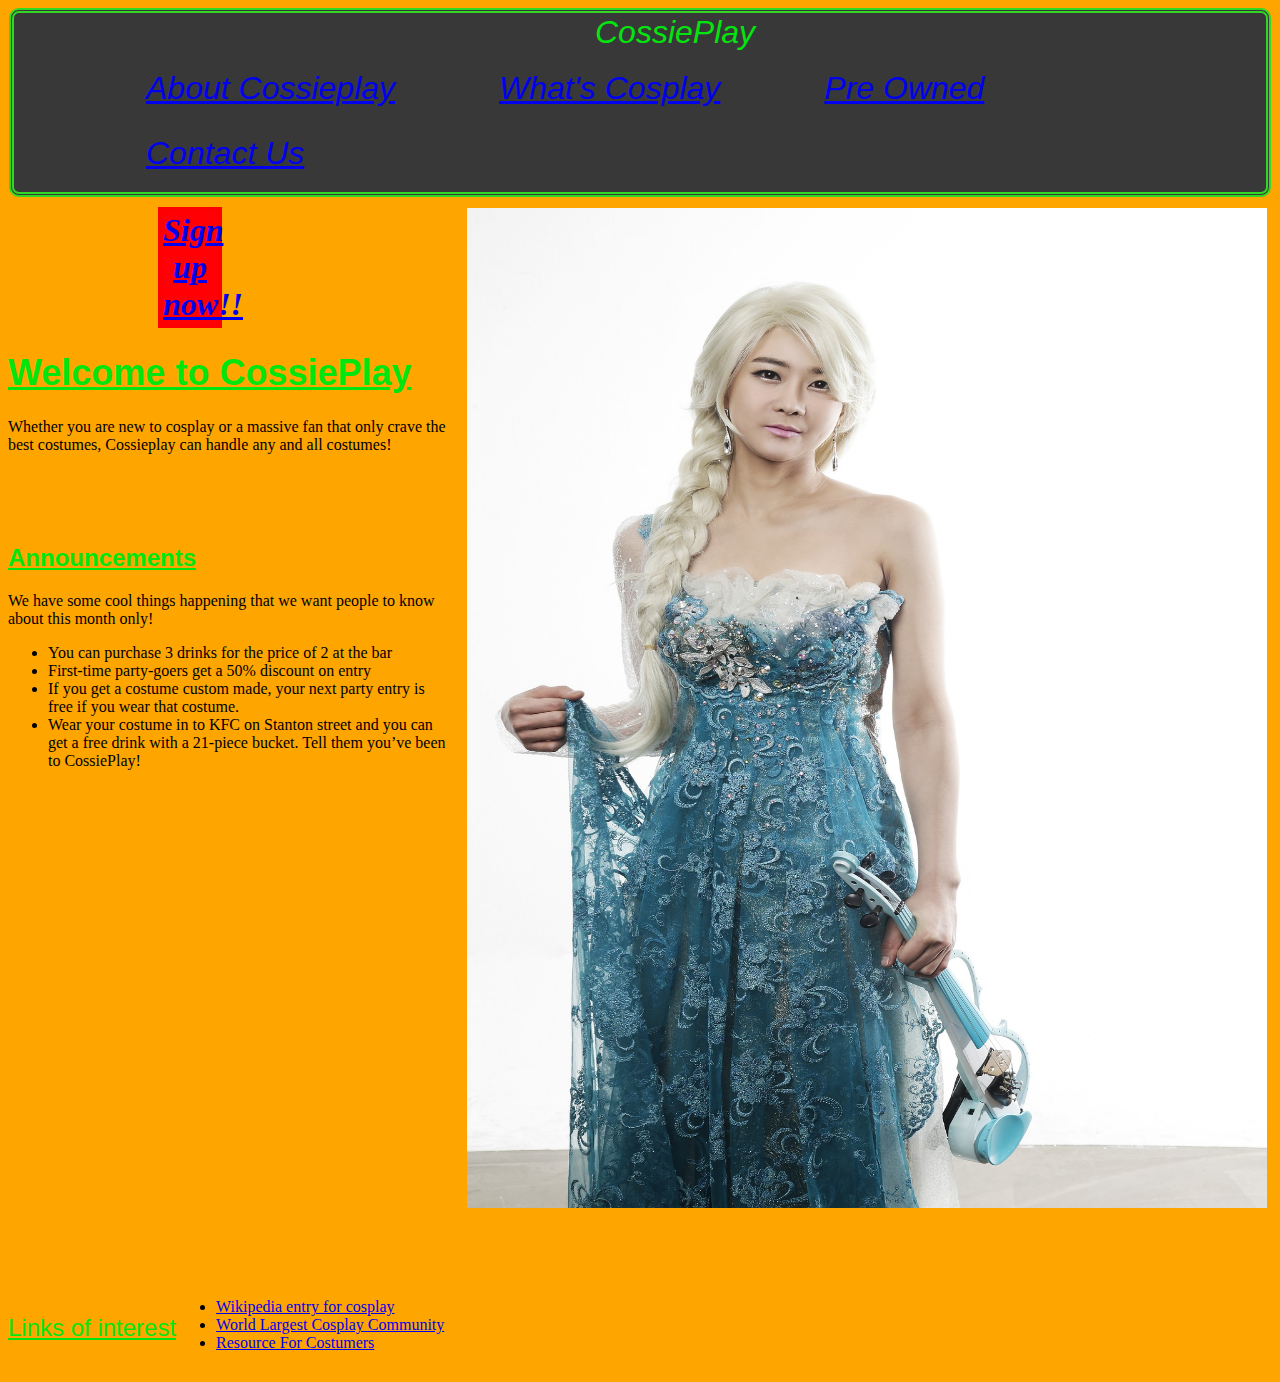
<file: cossieplay website/index.html>
<!doctype html>
<html>
<head>
<meta charset="utf-8">
<title>CossiePlay</title>
<link href="mainstyles.css" rel="stylesheet" type="text/css">
</head>


<header>
CossiePlay
<div id="nav">
   <ul>
      <li><a href="about-cossieplay.html">About Cossieplay</a></li>
      <li><a href="whats-cosplay.html">What's Cosplay</a></li>
      <li><a href="second-hand-custumes.html">Pre Owned</a></li>
      <li><a href="contact-us.html">Contact Us</a></li>

   </ul>
  </div>
</header>

<body>

<img src="images/winter-kingdom-798279_1920.jpg" alt="" width="800" height="1000" class="imgright"/>
<div class="call"><a href="contact-us.html">Sign up now!!</a></div>

<div class="h1"><h1>Welcome to CossiePlay</h1></div>

<p> Whether you are new to cosplay or a massive fan that only crave the best costumes, Cossieplay can handle any and all costumes!</p>
<br>
<br>
<br>
<div class="h7"><h2 class="h2"> Announcements</h2></div>

<div class="p"><p>We have some cool things happening that we want people to know about this month only!</p>
<div id="list">
	<ul>
		<li>You can purchase 3 drinks for the price of 2 at the bar</li>
		<li>First-time party-goers get a 50% discount on entry</li>
		<li>If you get a costume custom made, your next party entry is free if you wear that costume.</li>
		<li>Wear your costume in to KFC on Stanton street and you can get a free drink with a 21-piece bucket. Tell them you’ve been to CossiePlay!</li>
    </ul>
</div>
</div>
<footer> 
<div id="footer"><h4 class="h7">Links of interest</h4>
				<ul>
               	  <li> <a href="https://en.wikipedia.org/wiki/Cosplay">Wikipedia entry for cosplay</a></li>
                    <li><a href="http://www.cosplay.com">World Largest Cosplay Community</a></li>
                    <li> <a href="cosplaytutorial.com/index.php">Resource For Costumers</a>
               </ul>
             </div>
         </footer>
</body>



</html>
</file>
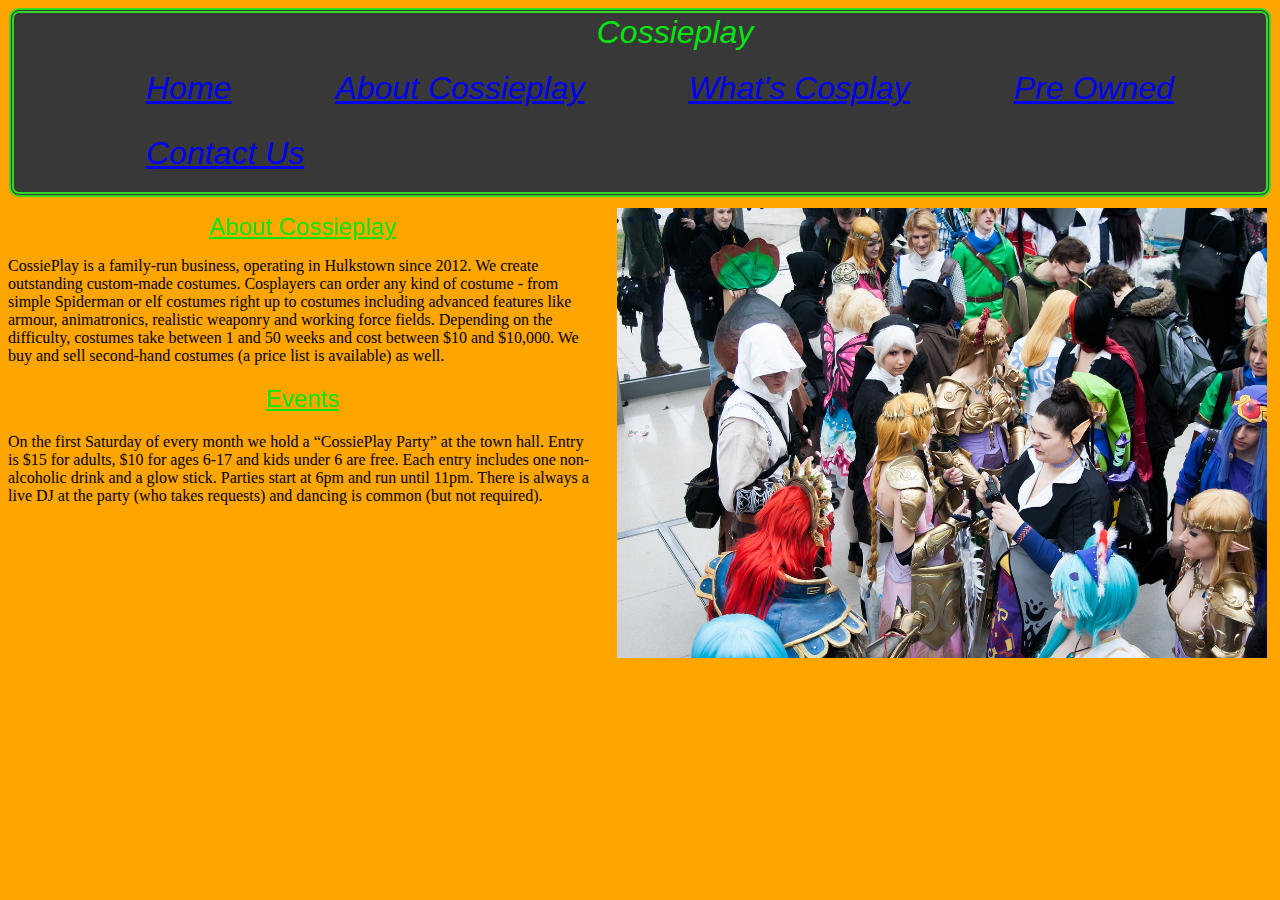
<file: cossieplay website/about-cossieplay.html>
<!doctype html>
<html>
<head>
<meta charset="utf-8">
<title>about cossieplay</title>
<link href="mainstyles.css" rel="stylesheet" type="text/css">
</head>
<header><strong>Cossieplay</strong>
 <div id="nav">
 <ul>
  <li> <a href="index.html"><div>Home</div></a></li>
  <li><a href="about-cossieplay.html"><div>About Cossieplay</div></a></li>
  <li><a href="whats-cosplay.html"><div>What's Cosplay</div></a></li>
  <li><a href="second-hand-custumes.html"><div>Pre Owned</div></a></li>
  <li><a href="contact-us.html"><div>Contact Us</div></a></li>
 </ul>
 </div>
</header>
<body>
<img src="images/book-fair-678264_1280.jpg" alt="" width="650" height="450" class="imgright"/>
<h1 class="h7">About Cossieplay</h1>

<p>
CossiePlay is a family-run business, operating in Hulkstown since 2012. We create outstanding custom-made costumes. Cosplayers can order any kind of costume - from simple Spiderman or elf costumes right up to costumes including advanced features like armour, animatronics, realistic weaponry and working force fields. Depending on the difficulty, costumes take between 1 and 50 weeks and cost between $10 and $10,000.
We buy and sell second-hand costumes (a price list is available) as well.</p>

<h2 class="h7"> Events </h2>
<p>On the first Saturday of every month we hold a “CossiePlay Party” at the town hall. Entry is $15 for adults, $10 for ages 6-17 and kids under 6 are free. Each entry includes one non-alcoholic drink and a glow stick. Parties start at 6pm and run until 11pm. There is always a live DJ at the party (who takes requests) and dancing is common (but not required).
</p>
</body>
</html>
</file>
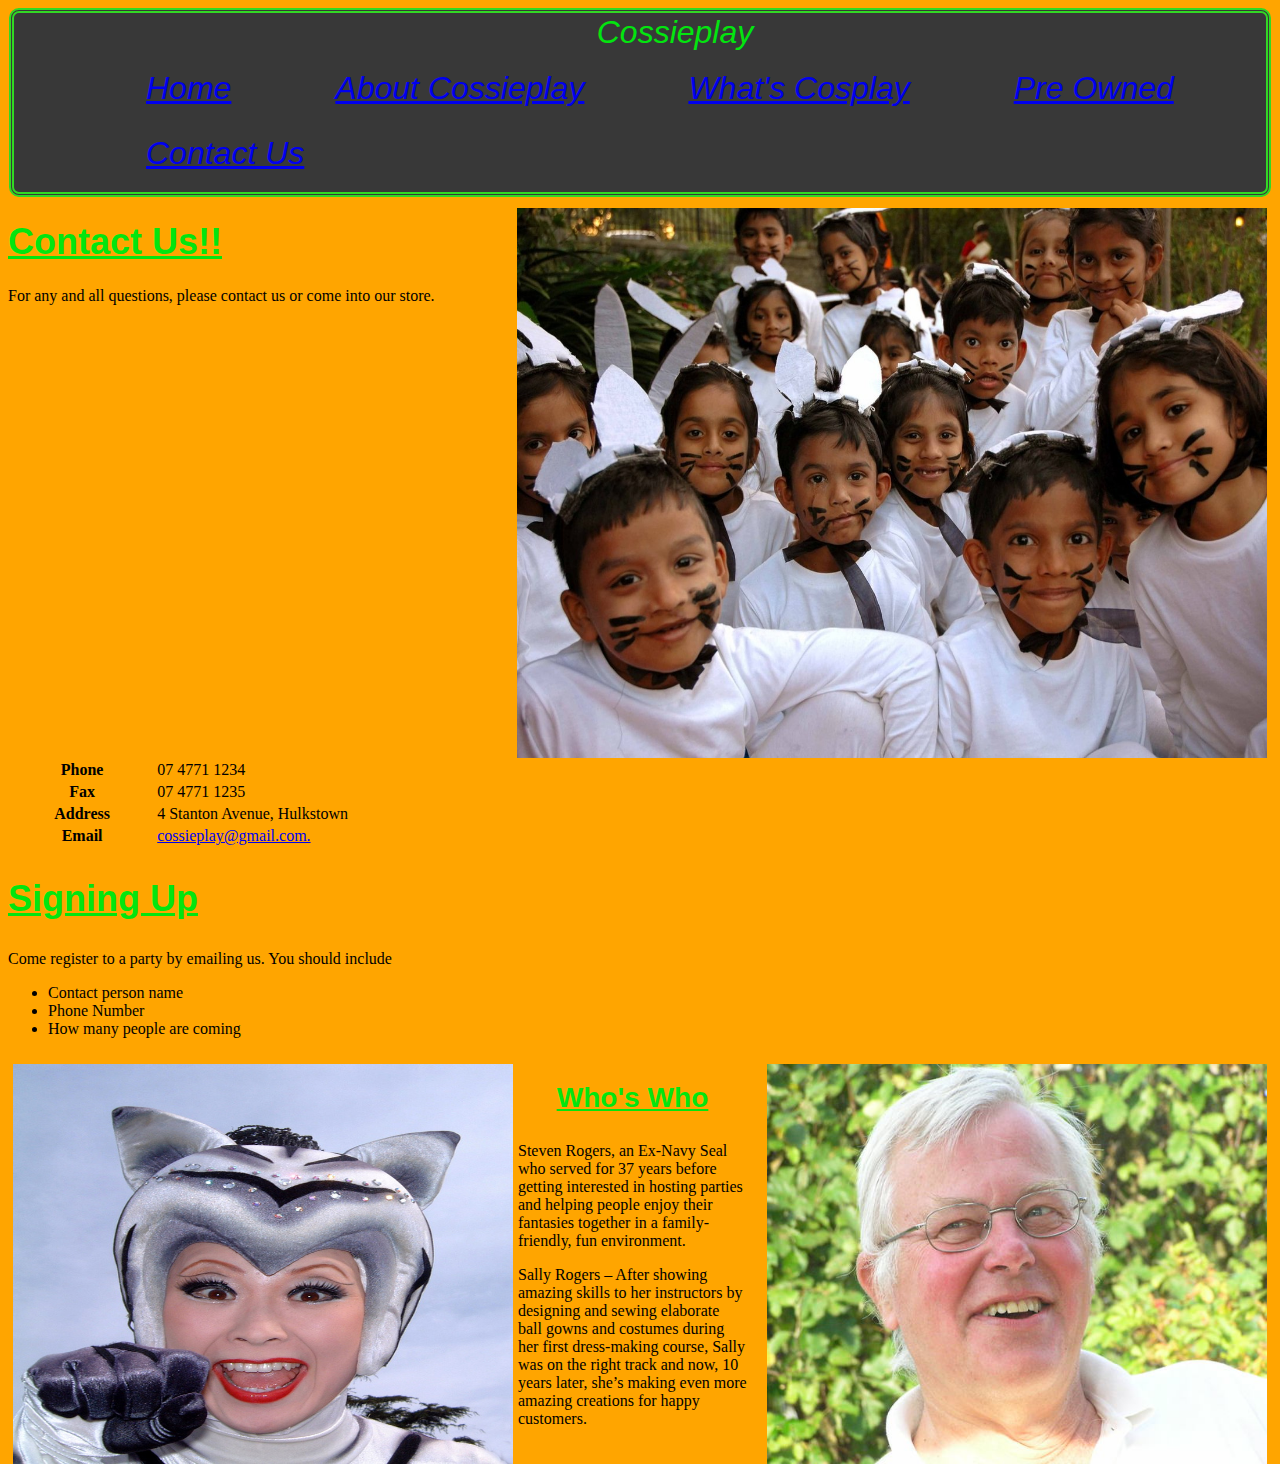
<file: cossieplay website/contact-us.html>
<!doctype html>
<html>
<head>
<meta charset="utf-8">
<title>contact us</title>
<link href="mainstyles.css" rel="stylesheet" type="text/css">
</head>
<header><strong>Cossieplay</strong>
 <div id="nav">
 <ul>
  <li> <a href="index.html"><div>Home</div></a></li>
  <li><a href="about-cossieplay.html"><div>About Cossieplay</div></a></li>
  <li><a href="whats-cosplay.html"><div>What's Cosplay</div></a></li>
  <li><a href="second-hand-custumes.html"><div>Pre Owned</div></a></li>
  <li><a href="contact-us.html"><div>Contact Us</div></a></li>
 </ul>
 </div>
</header>
<body>
<img src="images/we-re-rabbits-1439192-1279x850.jpg" alt="" width="750" height="550" class="imgright"/>
<div class="h5"><h1>Contact Us!!</h1></div>

<p>For any and all questions, please contact us or come into our store.</p>
<table width="50%" border="0">
  <tbody>
    <tr>
      <th scope="row">Phone</th>
      <td>07 4771 1234</td>
    </tr>
    <tr>
      <th scope="row">Fax</th>
      <td>07 4771 1235</td>
    </tr>
    <tr>
      <th scope="row">Address</th>
      <td>4 Stanton Avenue, Hulkstown</td>
    </tr>
    <tr>
      <th scope="row">Email</th>
      <td><a href="mailto:cossieplay@gmail.com">
cossieplay@gmail.com.</a></td>
    </tr>
  </tbody>
</table>

<div class="h6"><h2> Signing Up</h2></div>
<p> Come register to a party by emailing us.
You should include</p>
<ul>
	<li>Contact person name</li>
    <li>Phone Number</li>
    <li>How many people are coming</li>
</ul>
<div class="clearall"></div>
<img src="images/SteveRogers.jpg" alt="" width="500" height="400" class="imgright"/>
<img src="images/SallyRogers.jpg" alt="" width="500" height="400" class="imgleft"/>
<Div class="h7"><h3>Who's Who</h3></Div>
<p> Steven Rogers, an Ex-Navy Seal who served for 37 years before getting interested in hosting parties and helping people enjoy their fantasies together in a family-friendly, fun environment.</p>


<p>Sally Rogers – After showing amazing skills to her instructors by designing and sewing elaborate ball gowns and costumes during her first dress-making course, Sally was on the right track and now,  10 years later, she’s making even more amazing creations for happy customers.</p>
  
</body>
</html>
</file>
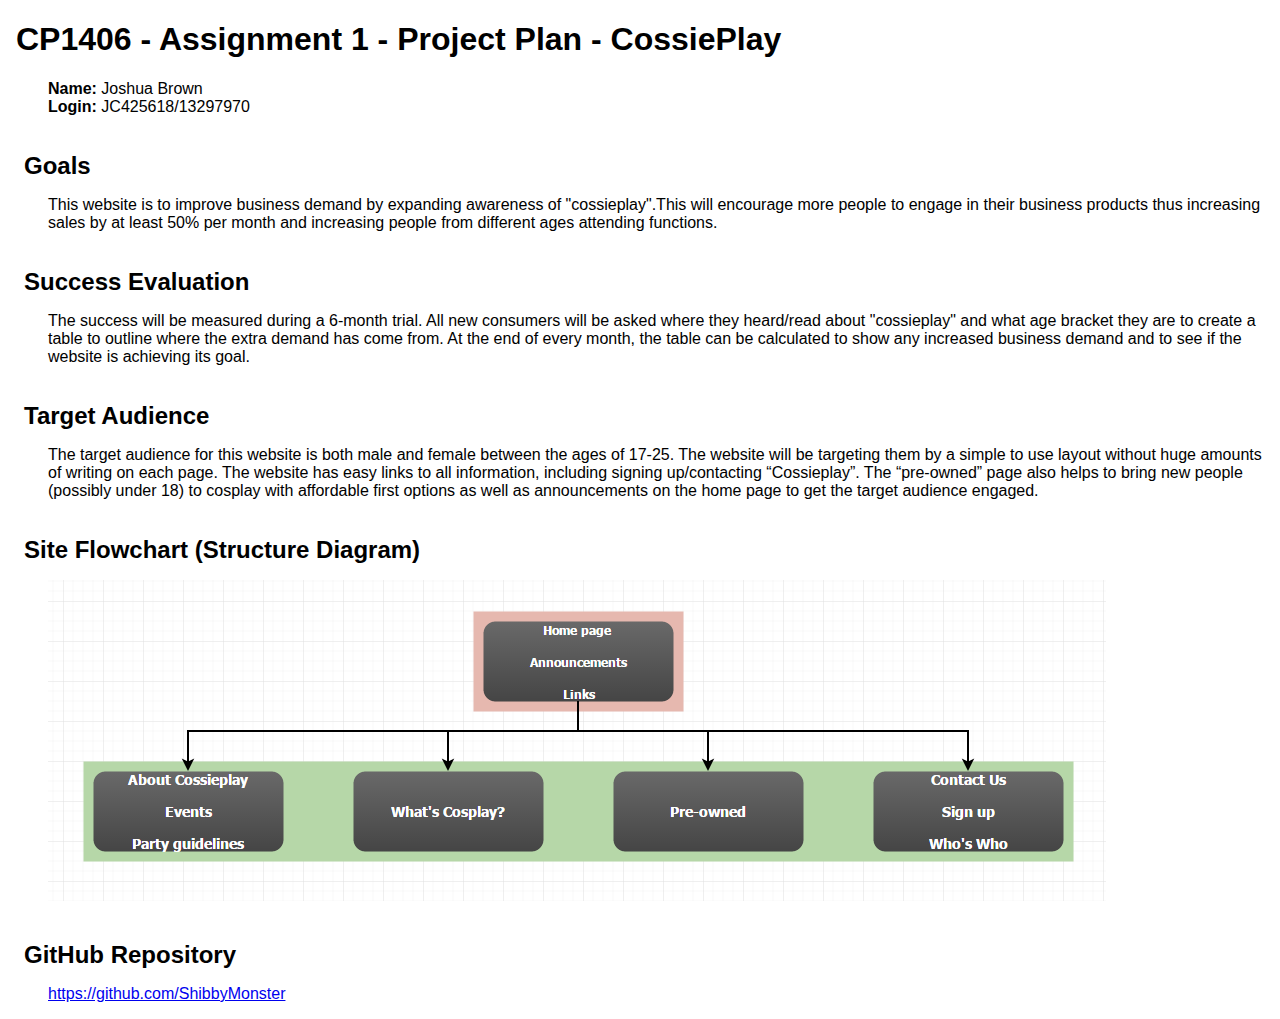
<file: cossieplay website/plan.html>
<!doctype html>
<html>
<head>
<title>A1 Project Plan for ?Student Name?</title>
  <meta http-equiv="Content-Type" content="text/html; charset=iso-8859-1">
  <style type="text/css">
    body { font-family: Arial; margin-left: 3em; }
    h1, h2 { margin-left: -1em; }
    h2 { margin-top: 1.5em; margin-bottom: 0.5em; }
  </style>
</head>

<body>
<h1>CP1406 - Assignment 1 - Project Plan - CossiePlay</h1>
<p><strong>Name:</strong> Joshua Brown<br>
<strong>Login:</strong> JC425618/13297970</p>
<h2>Goals</h2>
<p>This website is to improve business demand by expanding awareness of "cossieplay".This will encourage more people to engage in their business products thus increasing sales by at least 50% per month and increasing people from different ages attending functions.</p>
<h2>Success Evaluation</h2>
<p> The success will be measured during a 6-month trial. All new consumers will be asked where they heard/read about "cossieplay" and what age bracket they are to create a table to outline where the extra demand has come from. At the end of every month, the table can be calculated to show any increased business demand and to see if the website is achieving its goal.</p>
<h2>Target Audience</h2>
<p>The target audience for this website is both male and female between the ages of 17-25. The website will be targeting them by a simple to use layout without huge amounts of writing on each page. The website has easy links to all information, including signing up/contacting �Cossieplay�.  The �pre-owned� page also helps to bring new people (possibly under 18) to cosplay with affordable first options as well as announcements on the home page to get the target audience engaged. </p>
<h2>Site Flowchart (Structure Diagram)</h2>
<p> <img src="Website Flowgraph.png" width="1058" height="321" alt=""/></p>
<h2>GitHub Repository</h2>
<p><a href="https://github.com/ShibbyMonster">https://github.com/ShibbyMonster</a></p>
</body>
</html>
</file>
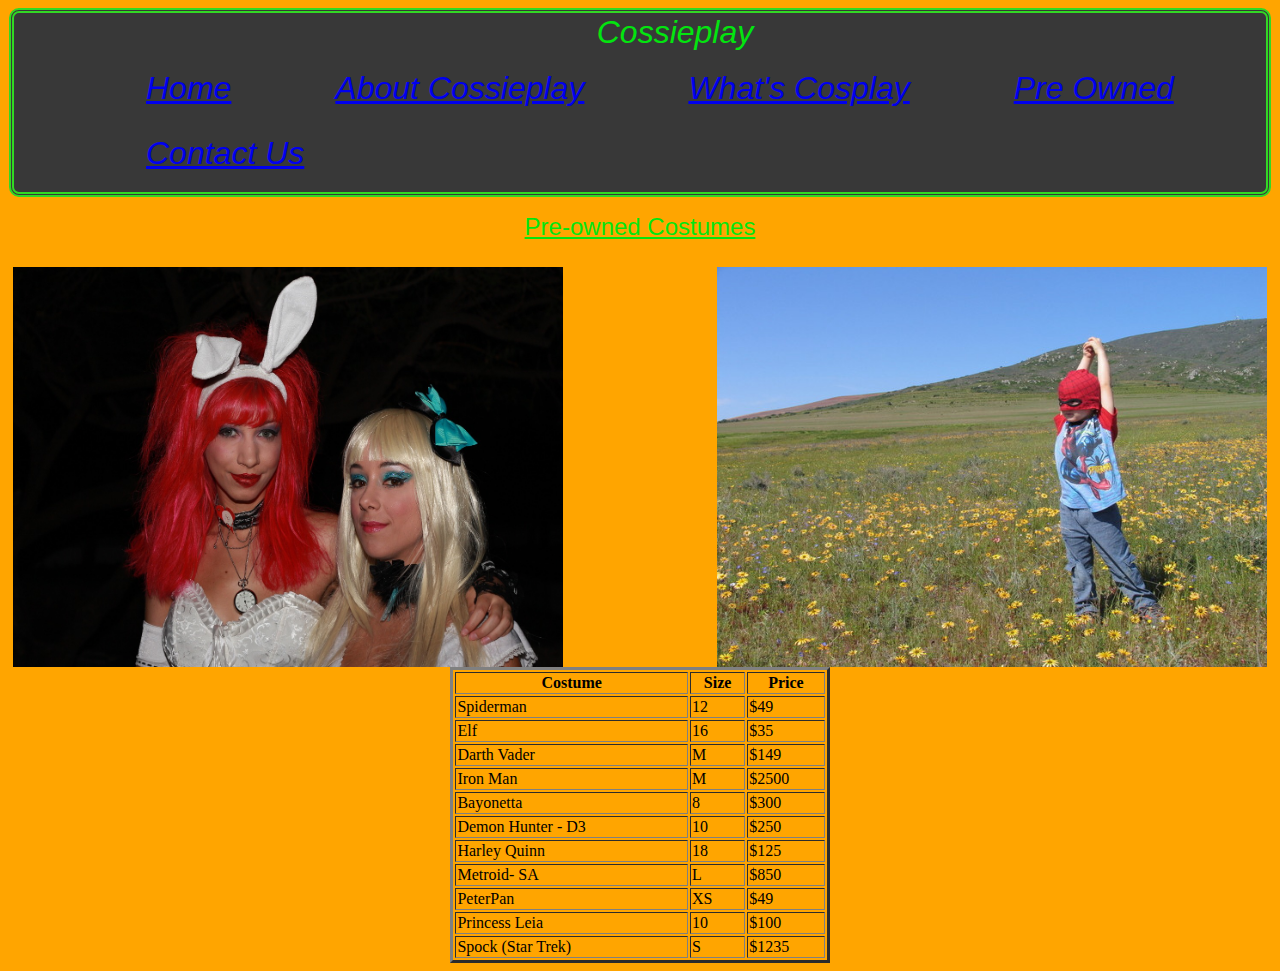
<file: cossieplay website/second-hand-custumes.html>
<!doctype html>
<html>
<head>
<meta charset="utf-8">
<title>second hand customes</title>
<link href="mainstyles.css" rel="stylesheet" type="text/css">
</head>
<header><strong>Cossieplay</strong>
 <div id="nav">
 <ul>
  <li> <a href="index.html"><div>Home</div></a></li>
  <li><a href="about-cossieplay.html"><div>About Cossieplay</div></a></li>
  <li><a href="whats-cosplay.html"><div>What's Cosplay</div></a></li>
  <li><a href="second-hand-custumes.html"><div>Pre Owned</div></a></li>
  <li><a href="contact-us.html"><div>Contact Us</div></a></li>
 </ul>
 </div>
</header>
<body>

<h1 class="h7">Pre-owned Costumes</h1>
<img src="images/alice-in-wonderland-872612_1280.jpg" alt="" width="550" height="400" class="imgleft"/>
<img src="images/spiderman-in-nature-2-1258899-640x480.jpg" alt="" width="550" height="400" class="imgright"/>
<table width="30%" border="3" align="center">
  <tbody>
    <tr>
      <th scope="col">Costume</th>
      <th scope="col">Size</th>
      <th scope="col">Price</th>
    </tr>
    <tr>
      <td>Spiderman</td>
      <td>12</td>
      <td>$49</td>
    </tr>
    <tr>
      <td>Elf</td>
      <td>16</td>
      <td>$35</td>
    </tr>
    <tr>
      <td>Darth Vader</td>
      <td>M</td>
      <td>$149</td>
    </tr>
    <tr>
      <td>Iron Man</td>
      <td>M</td>
      <td>$2500</td>
    </tr>
    <tr>
      <td>Bayonetta</td>
      <td>8</td>
      <td>$300</td>
    </tr>
    <tr>
      <td>Demon Hunter - D3</td>
      <td>10</td>
      <td>$250</td>
    </tr>
    <tr>
      <td>Harley Quinn</td>
      <td>18</td>
      <td>$125</td>
    </tr>
    <tr>
      <td>Metroid- SA</td>
      <td>L</td>
      <td>$850</td>
    </tr>
    <tr>
      <td>PeterPan</td>
      <td>XS</td>
      <td>$49</td>
    </tr>
    <tr>
      <td>Princess Leia</td>
      <td>10</td>
      <td>$100</td>
    </tr>
    <tr>
      <td>Spock (Star Trek)</td>
      <td>S</td>
      <td>$1235</td>
    </tr>
  </tbody>
</table>
</body>
</html>
</file>
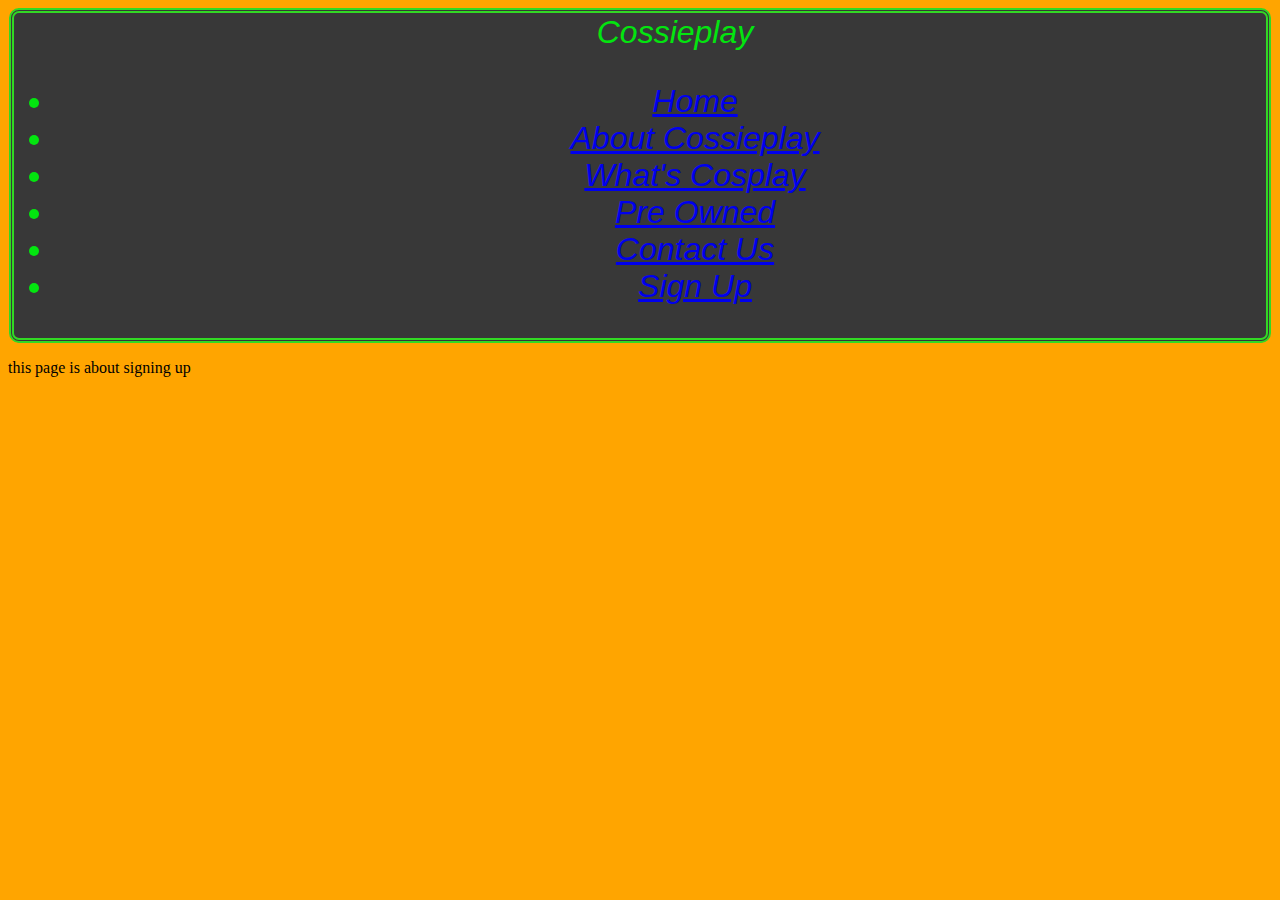
<file: cossieplay website/sign-up.html>
<!doctype html>
<html>
<head>
<meta charset="utf-8">
<title>Sign-up</title>
<link href="mainstyles.css" rel="stylesheet" type="text/css">
</head>
<header><strong>Cossieplay</strong>
 <ul>
  <li> <a href="index.html"><div>Home</div></a></li>
  <li><a href="about-cossieplay.html"><div>About Cossieplay</div></a></li>
  <li><a href="whats-cosplay.html"><div>What's Cosplay</div></a></li>
  <li><a href="second-hand-custumes.html"><div>Pre Owned</div></a></li>
  <li><a href="contact-us.html"><div>Contact Us</div></a></li>
  <li><a href="sign-up.html"><div>Sign Up</div></a></li>
 </ul>
</header>
<body>

<p> this page is about signing up </p>
</body>
</html>
</file>
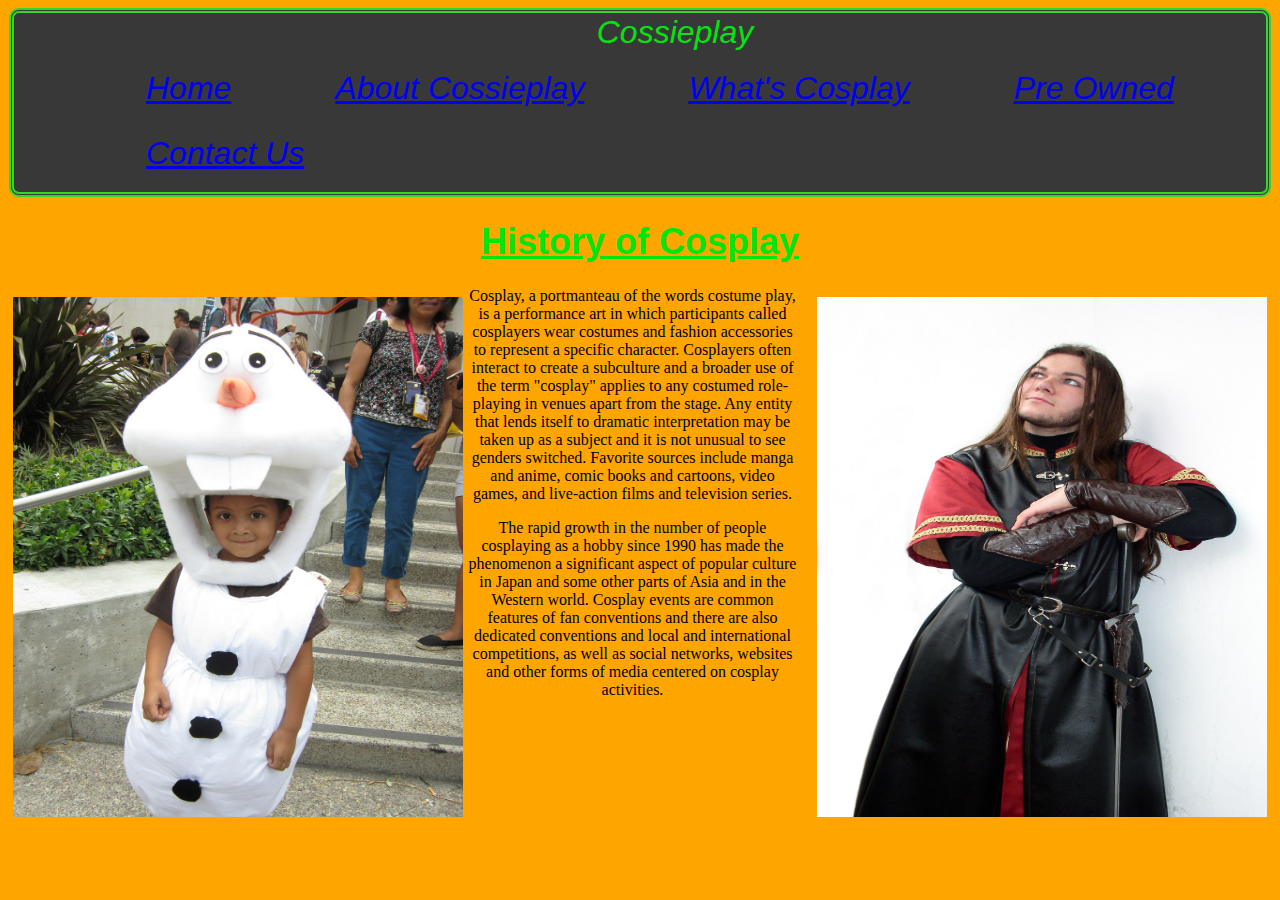
<file: cossieplay website/whats-cosplay.html>
<!doctype html>
<html>
<head>
<meta charset="utf-8">
<title>whats cosplay</title>
<link href="mainstyles.css" rel="stylesheet" type="text/css">
</head>
<header><strong>Cossieplay</strong>
 <div id="nav">
 <ul>
  <li> <a href="index.html"><div>Home</div></a></li>
  <li><a href="about-cossieplay.html"><div>About Cossieplay</div></a></li>
  <li><a href="whats-cosplay.html"><div>What's Cosplay</div></a></li>
  <li><a href="second-hand-custumes.html"><div>Pre Owned</div></a></li>
  <li><a href="contact-us.html"><div>Contact Us</div></a></li>
 </ul>
 </div>
</header>
<body>
<div class="h3"><h1>History of Cosplay</h1></div>
<img src="images/olaf-630522_1280.jpg" alt="" width="450" height="520" class="imgleft"/>
<img src="images/boromir-4-1478698.jpg" alt="" width="450" height="520" class="imgright"/>
<div class="center"><p> Cosplay, a portmanteau of the words costume play, is a performance art in which participants called cosplayers wear costumes and fashion accessories to represent a specific character. Cosplayers often interact to create a subculture and a broader use of the term "cosplay" applies to any costumed role-playing in venues apart from the stage. Any entity that lends itself to dramatic interpretation may be taken up as a subject and it is not unusual to see genders switched. Favorite sources include manga and anime, comic books and cartoons, video games, and live-action films and television series.</p>

<p>The rapid growth in the number of people cosplaying as a hobby since 1990 has made the phenomenon a significant aspect of popular culture in Japan and some other parts of Asia and in the Western world. Cosplay events are common features of fan conventions and there are also dedicated conventions and local and international competitions, as well as social networks, websites and other forms of media centered on cosplay activities.
</p>
</div>

</body>
</html>
</file>
<file: cossieplay website/mainstyles.css>
header {
	border: thick double #32D924;
	margin-bottom: 1px;
	padding-top: 1px;
	padding-bottom: 1px;
	padding-left: 1px;
	padding-right: 1px;
	margin-top: 1px;
	margin-left: 1px;
	margin-right: 1px;
	color: #03E50F;
	text-align: center;
	font-weight: 100;
	font-size: 200%;
	border-bottom-left-radius: 150px;
	border-bottom-right-radius: 150px;
	background-color: #383838;
	border-radius: 10px;
	float: none;
	overflow-x: hidden;
	overflow-y: hidden;
	visibility: inherit;
	-webkit-box-sizing: border-box;
	-moz-box-sizing: border-box;
	box-sizing: border-box;
	font-family: "Gill Sans", "Gill Sans MT", "Myriad Pro", "DejaVu Sans Condensed", Helvetica, Arial, sans-serif;
	font-style: oblique;
	text-indent: 70px;
}
#nav ul {
	list-style-type: none;
	margin: 5px;
	overflow: hidden;
	top: 0;
	left: 0;
	color: #DB1B1E;
}
#nav li {
	float: left;
	border-right: 2px solid #383838;
	padding: 14px 16px;
}
#nav li a:hover {
	color: white;
}
body {
	background-color: orange;
}

.imgleft {
	float:left;
	margin-top: 10px;
	margin-left: 5px;
	margin-right: 5px;
	padding-top: 0px;
	padding-left: px;
}
	
.imgright {
	float: right;
	margin-top: 10px;
	margin-left: 5px;
	margin-right: 5px;
	padding-top: 0px;
	padding-left: 15px;
}
.clearall {
	clear:both;
}
.call {
	animation: running;
	float: none;
	color: #002CFF;
	font-family: Cambria, "Hoefler Text", "Liberation Serif", Times, "Times New Roman", serif;
	font-style: oblique;
	font-weight: bolder;
	font-size: xx-large;
	border: thick solid #FD0004;
	border-collapse: collapse;
	padding-top: 0px;
	text-align: center;
	background-color: #FF0004;
	margin-right: 1050px;
	margin-top: 10px;
	margin-left: 150px;
}
.h1 {
	font-weight: 400;
	color: #03E50F;
	font-family:"Gill Sans", "Gill Sans MT", "Myriad Pro", "DejaVu Sans Condensed", Helvetica, Arial, sans-serif;
	font-style: normal;
	font-size: large;
	text-align: left;
	text-decoration: underline;	
}
.h2 {
	font-weight: 900;
	color: #03E50F;
	font-family:"Gill Sans", "Gill Sans MT", "Myriad Pro", "DejaVu Sans Condensed", Helvetica, Arial, sans-serif;
	font-style: normal;
	font-size: x-large;
	text-align: left;
	text-decoration: underline;}

.h3{ font-weight: 400;
	color: #03E50F;
	font-family:"Gill Sans", "Gill Sans MT", "Myriad Pro", "DejaVu Sans Condensed", Helvetica, Arial, sans-serif;
	font-style: normal;
	font-size: large;
	text-align: center;
	text-decoration: underline;
	}
.h5 {
	font-weight: 400;
	color: #03E50F;
	font-family:"Gill Sans", "Gill Sans MT", "Myriad Pro", "DejaVu Sans Condensed", Helvetica, Arial, sans-serif;
	font-style: normal;
	font-size: large;
	text-align: left;
	text-decoration: underline;	 
}
	
.center {
	padding-left: 20px;
	text-align: center;
}
#footer {
	list-style-type: none;
	padding-top: 31em;
	display: flex;
	
}
.h6 {
	font-weight: 400;
	color: #03E50F;
	font-family:"Gill Sans", "Gill Sans MT", "Myriad Pro", "DejaVu Sans Condensed", Helvetica, Arial, sans-serif;
	font-style: normal;
	font-size: x-large;
	text-align: left;
	text-decoration: underline;
}
.h7{font-weight: 400;
	color: #03E50F;
	font-family:"Gill Sans", "Gill Sans MT", "Myriad Pro", "DejaVu Sans Condensed", Helvetica, Arial, sans-serif;
	font-style: normal;
	font-size: x-large;
	text-align: Center;
	text-decoration: underline;}
</file>
